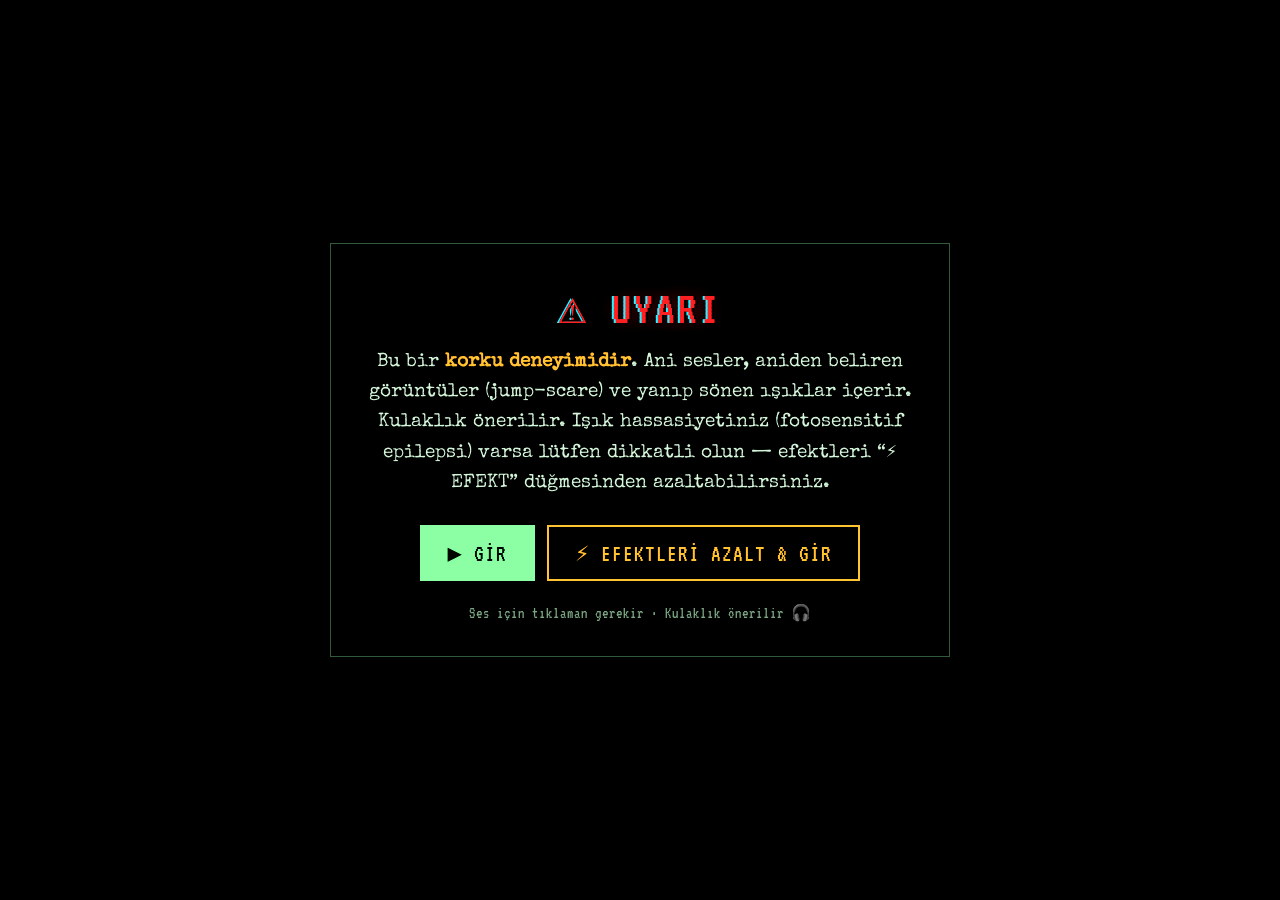
<file: index.html>
<!DOCTYPE html>
<html lang="tr">
<head>
<meta charset="UTF-8" />
<meta name="viewport" content="width=device-width, initial-scale=1.0, viewport-fit=cover" />
<title>YAYIN 08 — Analog Korku Oyunu</title>
<meta name="description" content="YAYIN 08 — tarayıcıda çalışan, VHS/CRT estetikli, seslendirmeli ve bulmacalı bir analog korku oyunu. Etiketsiz bir kaset buldun. Oynat. Kayıttan sağ çık." />
<meta name="theme-color" content="#050705" />
<meta name="color-scheme" content="dark" />
<meta name="author" content="YAYIN 08" />
<!-- Open Graph / sosyal paylaşım -->
<meta property="og:type" content="website" />
<meta property="og:title" content="YAYIN 08 — Analog Korku Oyunu" />
<meta property="og:description" content="Etiketsiz bir VHS kaseti buldun. Oynat. Kayıttan sağ çık. 8 bulmaca, dallanan hikaye, 13 son. TR/EN." />
<meta property="og:image" content="images/bg_attic.png" />
<meta name="twitter:card" content="summary_large_image" />
<link rel="icon" href="data:image/svg+xml,%3Csvg xmlns='http://www.w3.org/2000/svg' viewBox='0 0 64 64'%3E%3Crect width='64' height='64' fill='%23050705'/%3E%3Crect x='8' y='16' width='48' height='34' rx='4' fill='none' stroke='%238bff9e' stroke-width='3'/%3E%3Ccircle cx='24' cy='33' r='6' fill='none' stroke='%238bff9e' stroke-width='2.5'/%3E%3Ccircle cx='40' cy='33' r='6' fill='none' stroke='%238bff9e' stroke-width='2.5'/%3E%3Ctext x='32' y='60' font-family='monospace' font-size='11' fill='%23ffb642' text-anchor='middle'%3E08%3C/text%3E%3C/svg%3E" />
<link rel="preconnect" href="https://fonts.googleapis.com" />
<link rel="preconnect" href="https://fonts.gstatic.com" crossorigin />
<link href="https://fonts.googleapis.com/css2?family=VT323&family=Special+Elite&display=swap" rel="stylesheet" />
<link rel="stylesheet" href="style.css" />
</head>
<body>
  <div id="crt" class="booting">
    <!-- arka plan görsel -->
    <div id="bg"></div>
    <div id="screen-dim"></div>
    <div id="darkness"></div>

    <!-- CRT efekt katmanları -->
    <canvas id="static"></canvas>
    <div class="scanlines"></div>
    <div class="rgbshift"></div>
    <div class="vignette"></div>
    <div class="tracking"></div>

    <!-- VHS OSD -->
    <div class="osd">
      <span class="rec"><span class="dot"></span>REC</span>
      <span id="osd-time">SP 0:00:00</span>
      <span id="osd-ch">CH 08 &bull; PLAY &#9658;</span>
    </div>
    <div class="osd-date" id="osd-date">-- --- ----</div>

    <!-- kontroller -->
    <div class="controls" role="toolbar" aria-label="Oyun kontrolleri">
      <button type="button" class="ctrl-btn" id="bag-btn" title="Çanta (B)">&#127890; ÇANTA</button>
      <button type="button" class="ctrl-btn" id="vo-btn" title="Seslendirme aç/kapa">&#127908; SESLENDİRME</button>
      <button type="button" class="ctrl-btn" id="music-btn" title="Müzik aç/kapa">&#127925; MÜZİK</button>
      <button type="button" class="ctrl-btn" id="mute-btn" title="Sesi aç/kapa">&#128266; SES</button>
      <button type="button" class="ctrl-btn" id="safe-btn" title="Efektleri azalt (fotosensitivite)">&#9889; EFEKT</button>
      <button type="button" class="ctrl-btn" id="lang-btn" title="Dil / Language">&#127760; EN</button>
      <button type="button" class="ctrl-btn" id="restart-btn" title="Baştan başla">&#8635; BAŞA</button>
    </div>

    <!-- seslendirme çalar -->
    <audio id="vo-audio"></audio>

    <!-- oyun ekranı -->
    <main id="screen" aria-live="polite"></main>

    <!-- altyazı -->
    <div id="subtitle-bar" aria-live="polite"></div>

    <!-- envanter / birleştirme modalı -->
    <div id="bag-modal" class="bag-modal">
      <div class="bag-panel">
        <div class="bag-title">ÇANTA — eşya birleştir</div>
        <div class="bag-hint">İki eşya seç, sonra BİRLEŞTİR'e bas.</div>
        <div id="bag-grid" class="bag-grid"></div>
        <div id="bag-msg" class="bag-msg"></div>
        <div class="bag-actions">
          <button class="puzzle-btn" id="bag-combine">BİRLEŞTİR</button>
          <button class="puzzle-btn" id="bag-close">KAPAT</button>
        </div>
      </div>
    </div>

    <!-- jumpscare -->
    <div id="scare"></div>

    <!-- giriş / içerik uyarısı -->
    <div id="warning" class="warning-screen">
      <div class="warning-box">
        <div class="warning-title" id="warn-title">⚠ UYARI</div>
        <p class="warning-text" id="warn-body">
          Bu bir <strong>korku deneyimidir</strong>. Ani sesler, aniden beliren görüntüler
          (jump-scare) ve yanıp sönen ışıklar içerir. Kulaklık önerilir.
          Işık hassasiyetiniz (fotosensitif epilepsi) varsa lütfen dikkatli olun —
          efektleri “⚡ EFEKT” düğmesinden azaltabilirsiniz.
        </p>
        <div class="warning-actions">
          <button type="button" class="warn-btn" id="warn-start">▶ GİR</button>
          <button type="button" class="warn-btn ghost" id="warn-safe">⚡ EFEKTLERİ AZALT & GİR</button>
        </div>
        <div class="warning-foot" id="warn-foot">Ses için tıklaman gerekir · Kulaklık önerilir 🎧</div>
      </div>
    </div>
  </div>

  <script src="i18n.js"></script>
  <script src="game.js"></script>
</body>
</html>
</file>
<file: style.css>
:root{
  --green:#8bff9e;
  --amber:#ffb642;
  --dim:#3a5a41;
  --bg:#050705;
  --red:#ff2d2d;
}

*{box-sizing:border-box;}

html,body{
  margin:0;padding:0;height:100%;
  background:#000;
  color:var(--green);
  font-family:'VT323',monospace;
  overflow:hidden;
  cursor:default;
  user-select:none;
}

/* ---------- CRT konteyner ---------- */
#crt{
  position:fixed;inset:0;
  background:#030503;
  overflow:hidden;
  filter:contrast(1.12) brightness(1.04) saturate(1.08);
}
#crt.booting{animation:crtOn 1.6s ease-out;}

@keyframes crtOn{
  0%{transform:scale(1.3);filter:brightness(6) blur(8px);opacity:0;}
  18%{opacity:1;transform:scaleY(.02) scaleX(1.4);filter:brightness(8) blur(2px);}
  30%{transform:scaleY(1) scaleX(1);}
  45%{transform:scale(1);filter:brightness(1) blur(0);}
  100%{transform:scale(1);}
}

/* arka plan görsel katmanı */
#bg{
  position:absolute;inset:0;z-index:1;
  background-size:cover;background-position:center;
  opacity:0;transition:opacity .9s ease;
  filter:brightness(.55) saturate(.7);
  transform:scale(1.05);
}
#bg.show{opacity:1;}
#bg::after{ /* renk sızması / chromatic */
  content:"";position:absolute;inset:0;
  background:inherit;background-size:cover;background-position:center;
  mix-blend-mode:screen;opacity:.25;
  transform:translateX(2px);
  filter:hue-rotate(90deg);
}

/* karartma perdesi (metin okunurluğu) */
#screen-dim{
  position:absolute;inset:0;z-index:2;
  background:radial-gradient(ellipse at center, rgba(3,6,4,.55) 0%, rgba(2,3,2,.86) 78%, #000 100%);
}

/* karanlık tarama katmanı: fenerle aydınlatılır */
#darkness{
  position:absolute;inset:0;z-index:3;pointer-events:none;
  background:#000;opacity:0;transition:opacity .5s;
  --mx:50%;--my:50%;
}
#darkness.on{
  opacity:1;
  -webkit-mask-image:radial-gradient(circle 150px at var(--mx) var(--my), transparent 0%, transparent 40%, #000 100%);
  mask-image:radial-gradient(circle 150px at var(--mx) var(--my), transparent 0%, transparent 40%, #000 100%);
}
#crt.scanning{cursor:none;}

/* tarama çizgileri */
.scanlines{
  position:absolute;inset:0;z-index:6;pointer-events:none;
  background:linear-gradient(rgba(0,0,0,0) 50%, rgba(0,0,0,0.32) 51%);
  background-size:100% 4px;
  mix-blend-mode:multiply;
  animation:scanMove 8s linear infinite;
}
@keyframes scanMove{from{background-position:0 0;}to{background-position:0 100px;}}

/* RGB kayması katmanı */
.rgbshift{
  position:absolute;inset:0;z-index:6;pointer-events:none;
  mix-blend-mode:screen;opacity:.15;
  background:
    linear-gradient(90deg, rgba(255,0,0,.5), transparent 4px),
    linear-gradient(-90deg, rgba(0,140,255,.5), transparent 4px);
}

/* hareketli parlak bant */
#crt::after{
  content:"";position:absolute;inset:0;z-index:7;pointer-events:none;
  background:linear-gradient(rgba(255,255,255,0.05),rgba(255,255,255,0) 6%);
  height:44px;
  animation:roll 7s linear infinite;
  opacity:.5;
}
@keyframes roll{from{transform:translateY(-44px);}to{transform:translateY(100vh);}}

.vignette{
  position:absolute;inset:0;z-index:5;pointer-events:none;
  box-shadow:inset 0 0 180px 50px rgba(0,0,0,0.92);
  border-radius:24px;
}

/* tracking bozulması bandı */
.tracking{
  position:absolute;left:0;right:0;height:70px;z-index:8;pointer-events:none;
  background:repeating-linear-gradient(0deg,
    rgba(255,255,255,.04) 0px,
    rgba(255,255,255,.12) 2px,
    rgba(0,0,0,.06) 3px,
    rgba(0,0,0,0) 6px);
  opacity:0;
  filter:blur(1px);
}
.tracking.show{animation:trackRun 1.1s steps(5) 1;}
@keyframes trackRun{
  0%{opacity:.85;top:-70px;}
  100%{opacity:.85;top:100%;}
}

#static{
  position:absolute;inset:0;z-index:4;pointer-events:none;
  width:100%;height:100%;opacity:.07;mix-blend-mode:screen;
}

/* ---------- OSD ---------- */
.osd{
  position:absolute;top:22px;left:28px;right:28px;z-index:9;
  display:flex;justify-content:space-between;align-items:center;
  font-size:26px;letter-spacing:2px;color:#fff;
  text-shadow:0 0 8px rgba(255,255,255,.6);pointer-events:none;
}
.rec{display:flex;align-items:center;gap:8px;color:#fff;}
.rec .dot{
  width:14px;height:14px;border-radius:50%;background:var(--red);
  box-shadow:0 0 12px var(--red);animation:blink 1s steps(2) infinite;
}
@keyframes blink{50%{opacity:0;}}
.osd-date{
  position:absolute;bottom:26px;left:28px;z-index:9;
  font-size:26px;color:#fff;letter-spacing:2px;
  text-shadow:0 0 8px rgba(255,255,255,.6);pointer-events:none;
}

/* ---------- Ekran içeriği ---------- */
#screen{
  position:absolute;inset:0;z-index:3;
  display:flex;flex-direction:column;justify-content:center;align-items:center;
  padding:9vh 8vw;
  text-align:center;
}

.frame{
  max-width:840px;width:100%;
  animation:fadeIn .8s ease;
}
@keyframes fadeIn{from{opacity:0;transform:translateY(10px);}to{opacity:1;transform:none;}}

h1.title{
  font-family:'VT323',monospace;
  font-size:clamp(46px,9vw,120px);
  margin:0 0 10px;line-height:.9;
  color:var(--green);
  text-shadow:3px 0 var(--red),-3px 0 #2de1ff, 0 0 24px rgba(139,255,158,.5);
  animation:glitchText 3.5s infinite;
}
@keyframes glitchText{
  0%,92%,100%{transform:none;text-shadow:3px 0 var(--red),-3px 0 #2de1ff, 0 0 24px rgba(139,255,158,.5);}
  93%{transform:translate(-3px,1px);text-shadow:-4px 0 var(--red),4px 0 #2de1ff;}
  95%{transform:translate(4px,-2px);}
  97%{transform:translate(-2px,2px);text-shadow:5px 0 var(--red),-5px 0 #2de1ff;}
}

.subtitle{
  font-family:'Special Elite',serif;
  font-size:clamp(14px,2.2vw,22px);
  color:var(--amber);letter-spacing:1px;margin-bottom:32px;opacity:.9;
}

.story{
  font-size:clamp(20px,3.1vw,29px);
  line-height:1.5;color:#e2ffe8;margin-bottom:14px;min-height:1.2em;
  text-shadow:0 0 6px rgba(139,255,158,.25), 0 2px 8px rgba(0,0,0,.9);
}

.prompt{
  color:var(--amber);font-size:clamp(16px,2.4vw,24px);
  margin:24px 0 18px;letter-spacing:1px;opacity:.9;
  text-shadow:0 2px 8px rgba(0,0,0,.9);
}

/* seçenekler */
.choices{display:flex;flex-direction:column;gap:13px;align-items:center;width:100%;}
.choice{
  font-family:'VT323',monospace;
  font-size:clamp(18px,2.7vw,27px);
  color:var(--green);
  background:rgba(6,16,9,.72);
  border:2px solid var(--dim);
  padding:11px 26px;min-width:min(580px,90%);
  cursor:pointer;letter-spacing:1px;
  transition:all .12s;
  text-shadow:0 0 6px rgba(139,255,158,.3);
  backdrop-filter:blur(1px);
}
.choice .key{color:var(--amber);opacity:.7;margin-right:8px;}
.choice:before{content:"> ";opacity:.6;}
.choice:hover,.choice.sel{
  background:var(--green);color:#04120a;
  border-color:var(--green);
  box-shadow:0 0 24px rgba(139,255,158,.6);
  transform:translateX(4px);
}
.choice:hover .key,.choice.sel .key{color:#04120a;}
.choice:hover:before,.choice.sel:before{content:"\25B6 ";}
.choice.danger:hover{background:var(--red);border-color:var(--red);box-shadow:0 0 24px rgba(255,45,45,.6);color:#fff;}

/* özel durum stilleri */
.ending .story{color:#fff;font-size:clamp(22px,3.6vw,36px);}
.death h1.title{color:var(--red);text-shadow:3px 0 #000,-3px 0 #2de1ff,0 0 30px var(--red);}
.win h1.title{color:var(--amber);text-shadow:3px 0 var(--red),-3px 0 #2de1ff;}

.hint{
  margin-top:30px;font-size:16px;color:#4d7a56;letter-spacing:2px;
}
.blink-cursor::after{content:"_";animation:blink 1s steps(2) infinite;}

/* ---------- HUD ---------- */
.hud{
  position:absolute;bottom:22px;right:28px;z-index:9;
  font-size:22px;color:var(--amber);letter-spacing:1px;text-align:right;
  text-shadow:0 0 8px rgba(255,182,66,.5);pointer-events:none;
  line-height:1.35;
}
.hud .lbl{color:#7a5a2a;font-size:15px;}
.hud .inv{color:var(--green);font-size:18px;}
.hud .empty{color:#3a5a41;}

/* akıl sağlığı düşükken ekran nabzı */
#crt.lowsanity #screen-dim{
  animation:sanityPulse 2.4s ease-in-out infinite;
}
@keyframes sanityPulse{
  0%,100%{box-shadow:inset 0 0 0 0 rgba(255,0,0,0);}
  50%{box-shadow:inset 0 0 220px 60px rgba(120,0,0,.45);}
}

/* ---------- Altyazı ---------- */
#subtitle-bar{
  position:absolute;bottom:74px;left:50%;transform:translateX(-50%);
  z-index:10;max-width:80%;text-align:center;
  font-family:'Special Elite',serif;
  font-size:clamp(16px,2.4vw,24px);
  color:#fff;background:rgba(0,0,0,.55);
  padding:6px 18px;border-radius:2px;
  text-shadow:0 2px 6px #000;letter-spacing:.5px;
  opacity:0;transition:opacity .25s;pointer-events:none;
  border-left:3px solid var(--amber);
}
#subtitle-bar.show{opacity:1;}
#subtitle-bar.entity{border-left-color:var(--red);color:#ffd7d7;font-style:italic;}

/* ---------- Son galerisi / başarımlar ---------- */
.gallery{
  display:flex;flex-wrap:wrap;gap:10px;justify-content:center;
  margin:6px 0 4px;max-width:760px;
}
.badge{
  font-family:'VT323',monospace;font-size:16px;letter-spacing:1px;
  border:1px solid var(--dim);padding:4px 12px;color:#4d7a56;
  background:rgba(6,16,9,.5);
}
.badge.got{color:var(--amber);border-color:var(--amber);text-shadow:0 0 8px rgba(255,182,66,.4);}
.progress-line{color:var(--amber);font-size:18px;margin:2px 0 8px;letter-spacing:2px;}
.stats-line{color:#7a9a80;font-size:15px;margin:0 0 10px;letter-spacing:1px;}

/* zorluk seçici */
.diff-row{display:flex;gap:10px;justify-content:center;margin:4px 0 14px;flex-wrap:wrap;}
.diff-btn{
  font-family:'VT323',monospace;font-size:17px;letter-spacing:1px;
  border:1px solid var(--dim);padding:5px 16px;color:#7a9a80;cursor:pointer;
  background:rgba(6,16,9,.6);transition:all .12s;
}
.diff-btn:hover{border-color:var(--amber);color:var(--amber);}
.diff-btn.active{background:var(--amber);color:#04120a;border-color:var(--amber);box-shadow:0 0 14px rgba(255,182,66,.4);}
.diff-btn.nm.active{background:var(--red);border-color:var(--red);color:#fff;box-shadow:0 0 14px rgba(255,45,45,.5);}
.diff-note{color:#5a7a60;font-size:14px;margin-bottom:14px;letter-spacing:1px;}

/* başarım rozetleri (galeri) */
.ach-wrap{margin:6px 0 4px;}
.ach-line{color:var(--green);font-size:16px;letter-spacing:1px;margin-bottom:6px;}
.ach-grid{display:flex;flex-wrap:wrap;gap:6px;justify-content:center;max-width:760px;margin:0 auto;}
.ach-badge{font-size:14px;border:1px solid var(--dim);padding:3px 9px;color:#4d7a56;background:rgba(6,16,9,.5);letter-spacing:.5px;}
.ach-badge.got{color:var(--green);border-color:var(--green);text-shadow:0 0 6px rgba(139,255,158,.35);}

/* başarım açılır bildirimi */
.ach-toast{
  position:absolute;top:100px;left:50%;transform:translate(-50%,-24px);
  z-index:22;display:flex;align-items:center;gap:14px;
  background:rgba(6,16,9,.96);border:2px solid var(--amber);
  padding:12px 22px 12px 16px;min-width:280px;
  box-shadow:0 0 30px rgba(255,182,66,.35);
  opacity:0;transition:all .5s cubic-bezier(.2,1,.3,1);pointer-events:none;
}
.ach-toast.show{opacity:1;transform:translate(-50%,0);}
.ach-toast .ach-ic{font-size:40px;filter:drop-shadow(0 0 8px var(--amber));}
.ach-toast .ach-h{color:var(--amber);font-size:14px;letter-spacing:3px;}
.ach-toast .ach-n{color:#fff;font-size:24px;line-height:1;margin:2px 0;font-family:'VT323',monospace;}
.ach-toast .ach-d{color:#9ab5a0;font-size:15px;}

/* voiceover aktif göstergesi */

/* voiceover aktif göstergesi */
.ctrl-btn.on{background:var(--amber);color:#000;border-color:var(--amber);}

/* ---------- Bulmaca arayüzü ---------- */
.puzzle{
  display:flex;flex-direction:column;align-items:center;gap:18px;
  margin:10px 0;width:100%;
}
.puzzle-msg{font-size:20px;color:var(--amber);min-height:1.2em;letter-spacing:1px;text-shadow:0 2px 6px #000;}
.puzzle-msg.err{color:var(--red);animation:shakeX .3s;}
.puzzle-msg.ok{color:var(--green);}
@keyframes shakeX{0%,100%{transform:translateX(0);}25%{transform:translateX(-6px);}75%{transform:translateX(6px);}}

/* şifreli kilit */
.dials{display:flex;gap:14px;justify-content:center;}
.dial{
  display:flex;flex-direction:column;align-items:center;gap:4px;
  background:rgba(6,16,9,.7);border:2px solid var(--dim);padding:6px 4px;
}
.dial button{
  background:none;border:none;color:var(--green);font-family:'VT323',monospace;
  font-size:26px;cursor:pointer;line-height:.7;padding:2px 10px;
}
.dial button:hover{color:var(--amber);}
.dial .num{font-size:48px;color:#fff;text-shadow:0 0 12px rgba(139,255,158,.6);min-width:40px;text-align:center;}

/* sembol / buton ızgarası */
.sym-grid{display:grid;grid-template-columns:repeat(4,1fr);gap:12px;max-width:420px;}
.sym{
  font-size:34px;background:rgba(6,16,9,.7);border:2px solid var(--dim);
  color:var(--green);cursor:pointer;padding:14px 0;transition:all .12s;
}
.sym:hover{background:var(--dim);color:#000;}
.sym.picked{background:var(--amber);color:#000;border-color:var(--amber);box-shadow:0 0 18px rgba(255,182,66,.5);}
.seq-display{font-size:32px;letter-spacing:10px;color:#fff;min-height:40px;text-shadow:0 0 10px rgba(139,255,158,.5);}

/* sinyal ayarlama (slider) */
.tuner{display:flex;flex-direction:column;align-items:center;gap:10px;width:min(460px,90%);}
.tuner input[type=range]{width:100%;accent-color:var(--green);height:26px;cursor:pointer;}
.tuner .bar{
  width:100%;height:22px;border:1px solid var(--dim);position:relative;overflow:hidden;
  background:repeating-linear-gradient(90deg,#0a1a0e,#0a1a0e 6px,#06110a 6px,#06110a 12px);
}
.tuner .fill{position:absolute;top:0;left:50%;transform:translateX(-50%);height:100%;background:var(--green);width:4px;box-shadow:0 0 16px var(--green);transition:opacity .1s;}
.tuner .lock{color:var(--amber);font-size:20px;}

/* kaset sıralama */
/* hafıza bulmacası: 3x3 TV ızgarası */
.mem-grid{display:grid;grid-template-columns:repeat(3,1fr);gap:10px;max-width:340px;margin:0 auto;}
.mem-cell{
  aspect-ratio:4/3;background:rgba(10,14,12,.9);border:2px solid var(--dim);cursor:pointer;
  background-image:repeating-linear-gradient(0deg,rgba(255,255,255,.03) 0,rgba(255,255,255,.03) 1px,transparent 1px,transparent 3px);
  transition:all .08s;position:relative;
}
.mem-cell:hover{border-color:#5a7a60;}
.mem-cell.lit{background:var(--green);border-color:#fff;box-shadow:0 0 26px rgba(139,255,158,.8);}
.mem-cell::after{content:"";position:absolute;inset:0;background:radial-gradient(circle,rgba(255,255,255,.08),transparent 70%);}

.tape-row{display:flex;gap:10px;justify-content:center;flex-wrap:wrap;}
.tapecard{
  width:82px;height:104px;background:rgba(10,22,12,.9);border:2px solid var(--dim);
  color:var(--green);cursor:pointer;display:flex;flex-direction:column;align-items:center;justify-content:center;
  font-family:'VT323',monospace;transition:all .12s;position:relative;
}
.tapecard:hover{border-color:var(--amber);transform:translateY(-4px);}
.tapecard.sel{border-color:var(--amber);box-shadow:0 0 18px rgba(255,182,66,.5);}
.tapecard .tnum{font-size:40px;color:#fff;}
.tapecard .tlbl{font-size:13px;color:#7a9a80;}
.tapecard .ord{position:absolute;top:2px;left:4px;font-size:16px;color:var(--amber);}

.puzzle-btn{
  font-family:'VT323',monospace;font-size:22px;color:var(--green);
  background:rgba(6,16,9,.7);border:2px solid var(--dim);padding:8px 26px;cursor:pointer;letter-spacing:1px;
}
.puzzle-btn:hover{background:var(--green);color:#000;box-shadow:0 0 18px rgba(139,255,158,.5);}
.attempts{font-size:16px;color:#7a5a2a;letter-spacing:2px;}

/* kablo birleştirme */
.wire-board{position:relative;display:flex;justify-content:space-between;width:min(420px,90%);min-height:230px;padding:8px 4px;background:rgba(6,16,9,.55);border:2px solid var(--dim);}
.wire-col{display:flex;flex-direction:column;justify-content:space-around;gap:12px;z-index:2;}
.wire-node{
  width:30px;height:30px;border-radius:50%;border:3px solid #000;cursor:pointer;
  background:var(--wc);box-shadow:0 0 8px var(--wc),inset 0 0 6px rgba(0,0,0,.6);transition:transform .1s;
}
.wire-node:hover{transform:scale(1.18);}
.wire-node.sel{outline:3px solid #fff;outline-offset:2px;transform:scale(1.2);}
.wire-node.wired{cursor:default;box-shadow:0 0 16px var(--wc);}
.wire-node.bad{animation:shakeX .3s;}
.wire-svg{position:absolute;inset:0;width:100%;height:100%;pointer-events:none;z-index:1;}

/* şifre çözücü halka */
.cipher-disp{
  font-size:34px;letter-spacing:10px;color:#fff;min-height:44px;
  text-shadow:0 0 12px rgba(139,255,158,.5);background:rgba(6,16,9,.6);
  border:2px solid var(--dim);padding:8px 20px;font-family:'VT323',monospace;
}
.cipher-ring{display:flex;align-items:center;gap:16px;}
.cipher-arrow{font-size:26px;padding:6px 18px;}
.cipher-knob{
  width:64px;height:64px;border-radius:50%;border:3px solid var(--amber);
  display:flex;align-items:center;justify-content:center;font-size:26px;color:var(--amber);
  background:radial-gradient(circle,#1a1206,#06110a);box-shadow:0 0 16px rgba(255,182,66,.4),inset 0 0 10px rgba(0,0,0,.7);
}

/* kayan parça bulmacası */
.slide-grid{
  display:grid;grid-template-columns:repeat(var(--n),1fr);gap:3px;
  width:min(300px,80vw);aspect-ratio:1/1;background:#000;border:2px solid var(--dim);padding:3px;
}
.slide-cell{
  position:relative;background-color:#0a1a0e;cursor:pointer;overflow:hidden;
  background-repeat:no-repeat;filter:saturate(.7) brightness(.95);transition:filter .1s;
}
.slide-cell:hover:not(.blank){filter:saturate(1) brightness(1.15);}
.slide-cell.blank{background:#000;cursor:default;box-shadow:inset 0 0 20px rgba(0,0,0,.9);}
.slide-tag{position:absolute;top:2px;left:4px;font-size:14px;color:var(--amber);text-shadow:0 0 4px #000;font-family:'VT323',monospace;}

/* clue overlay küçük görsel */
.clue-img{
  width:min(360px,80%);border:2px solid var(--dim);margin:4px auto;display:block;
  filter:brightness(.85) saturate(.8);
}

/* ---------- Çanta / birleştirme modalı ---------- */
.bag-modal{
  position:absolute;inset:0;z-index:18;display:none;
  align-items:center;justify-content:center;
  background:rgba(2,4,3,.82);backdrop-filter:blur(2px);
}
.bag-modal.show{display:flex;animation:fadeIn .25s;}
.bag-panel{
  background:rgba(6,16,9,.96);border:2px solid var(--dim);
  padding:22px 26px;max-width:620px;width:92%;text-align:center;
  box-shadow:0 0 40px rgba(0,0,0,.7);
}
.bag-title{font-size:30px;color:var(--amber);letter-spacing:2px;text-shadow:0 0 10px rgba(255,182,66,.4);}
.bag-hint{font-size:16px;color:#7a9a80;margin:4px 0 16px;letter-spacing:1px;}
.bag-grid{display:grid;grid-template-columns:repeat(auto-fit,minmax(120px,1fr));gap:12px;margin-bottom:14px;}
.bag-item{
  background:rgba(10,22,12,.9);border:2px solid var(--dim);color:var(--green);
  padding:14px 8px;cursor:pointer;font-family:'VT323',monospace;transition:all .12s;
}
.bag-item:hover{border-color:var(--amber);}
.bag-item.sel{border-color:var(--amber);background:rgba(255,182,66,.14);box-shadow:0 0 16px rgba(255,182,66,.4);}
.bag-item .ic{font-size:38px;display:block;line-height:1;margin-bottom:6px;}
.bag-item .nm{font-size:16px;letter-spacing:.5px;}
.bag-empty{color:#3a5a41;font-size:20px;padding:20px;}
.bag-msg{min-height:1.3em;font-size:20px;color:var(--green);margin:6px 0 14px;letter-spacing:1px;}
.bag-msg.err{color:var(--red);}
.bag-actions{display:flex;gap:12px;justify-content:center;}

/* ---------- Jumpscare ---------- */
#scare{
  position:absolute;inset:0;z-index:20;pointer-events:none;
  opacity:0;background:#000;
  display:flex;justify-content:center;align-items:center;
  background-size:cover;background-position:center;
}
#scare.fire{animation:scareShake .07s infinite;opacity:1;}
@keyframes scareShake{
  0%{transform:translate(4px,-3px) scale(1.08);}
  25%{transform:translate(-5px,4px) scale(1.05);}
  50%{transform:translate(4px,3px) scale(1.1);}
  75%{transform:translate(-4px,-4px) scale(1.06);}
  100%{transform:translate(3px,2px) scale(1.08);}
}
#scare .glyph{
  font-size:min(58vw,58vh);color:var(--red);
  text-shadow:0 0 40px var(--red);
}

/* glitch tüm ekran */
#crt.glitch{animation:screenGlitch .3s steps(2) 4;}
@keyframes screenGlitch{
  0%{transform:translate(0);filter:hue-rotate(0);}
  25%{transform:translate(-7px,2px) skewX(3deg);filter:hue-rotate(40deg) saturate(2);}
  50%{transform:translate(6px,-3px) skewX(-2deg);}
  75%{transform:translate(-3px,1px);filter:hue-rotate(-30deg);}
  100%{transform:translate(0);}
}

/* menü/kontrol düğmeleri */
.controls{
  position:absolute;top:58px;right:22px;z-index:12;display:flex;gap:7px;flex-wrap:wrap;justify-content:flex-end;max-width:60vw;
}
.ctrl-btn{
  background:rgba(0,0,0,.45);border:1px solid var(--dim);color:var(--green);
  font-family:'VT323',monospace;font-size:17px;padding:4px 11px;cursor:pointer;
  letter-spacing:1px;-webkit-tap-highlight-color:transparent;touch-action:manipulation;
}
.ctrl-btn:hover{background:var(--dim);color:#000;}
.ctrl-btn.off{opacity:.5;}

/* dokunmatik: highlight kaldır, kaydırmayı engelle */
*{-webkit-tap-highlight-color:transparent;}
.choice,.sym,.tapecard,.dial button,.puzzle-btn,.bag-item,.wire-node,.slide-cell,.mem-cell,.cipher-arrow{touch-action:manipulation;}

/* ---------- Mobil / küçük ekran ---------- */
@media (max-width:760px){
  .osd,.osd-date{font-size:20px;}
  .osd{top:14px;left:14px;right:14px;}
  .controls{top:46px;right:12px;left:12px;max-width:none;justify-content:center;}
  .ctrl-btn{font-size:16px;padding:6px 10px;}
  #screen{padding:15vh 5vw 12vh;justify-content:flex-start;overflow-y:auto;}
  h1.title{font-size:clamp(40px,13vw,80px);}
  .story{font-size:clamp(18px,4.6vw,26px);}
  .choice{font-size:clamp(17px,4.6vw,24px);min-width:96%;padding:14px 18px;}
  .hud{font-size:16px;bottom:12px;right:12px;left:12px;text-align:center;display:flex;justify-content:space-around;gap:10px;}
  #subtitle-bar{bottom:96px;font-size:clamp(15px,4vw,20px);max-width:92%;}
  .sym-grid{grid-template-columns:repeat(4,1fr);gap:8px;max-width:100%;}
  .sym{font-size:28px;padding:16px 0;}
  .dial .num{font-size:40px;}
  .dial button{font-size:30px;padding:8px 16px;}
  .wire-node{width:34px;height:34px;}
  .cipher-disp{font-size:28px;letter-spacing:7px;padding:8px 12px;}
  .cipher-knob{width:56px;height:56px;font-size:22px;}
  .slide-grid{width:min(280px,86vw);}
  .tapecard{width:64px;height:86px;}
  .tapecard .tnum{font-size:32px;}
  .gallery{gap:6px;}
  .badge{font-size:14px;padding:3px 8px;}
}
@media (max-width:760px) and (orientation:landscape){
  #screen{padding:9vh 5vw;}
  .hud{font-size:14px;}
}

/* =====================================================================
   v10 — KALİTE CİLASI
   Giriş uyarı ekranı, erişilebilirlik, "efektleri azalt" modu, bloom
   ===================================================================== */

/* ---- giriş / içerik uyarı ekranı ---- */
.warning-screen{
  position:absolute;inset:0;z-index:60;display:flex;align-items:center;justify-content:center;
  background:radial-gradient(ellipse at center,#0a120c 0%,#020402 80%);
  padding:24px;text-align:center;animation:warnIn .5s ease-out;
}
.warning-screen.hide{opacity:0;pointer-events:none;transition:opacity .6s;}
@keyframes warnIn{from{opacity:0;}to{opacity:1;}}
.warning-box{max-width:620px;border:1px solid var(--dim);background:rgba(3,7,4,.7);
  padding:34px 30px;box-shadow:0 0 60px rgba(0,0,0,.8),inset 0 0 40px rgba(0,0,0,.5);}
.warning-title{font-size:clamp(30px,7vw,48px);color:var(--red);letter-spacing:3px;
  text-shadow:2px 0 #000,-2px 0 #2de1ff,0 0 26px rgba(255,45,45,.6);margin-bottom:14px;}
.warning-text{font-family:'Special Elite',monospace;font-size:clamp(15px,3.4vw,19px);
  line-height:1.6;color:#c7e0cc;margin:0 auto 26px;max-width:52ch;}
.warning-text strong{color:var(--amber);}
.warning-actions{display:flex;gap:12px;flex-wrap:wrap;justify-content:center;}
.warn-btn{font-family:'VT323',monospace;font-size:clamp(19px,4.5vw,24px);letter-spacing:1px;
  color:#04120a;background:var(--green);border:2px solid var(--green);padding:12px 26px;cursor:pointer;
  transition:transform .1s,box-shadow .15s;-webkit-tap-highlight-color:transparent;}
.warn-btn:hover{box-shadow:0 0 24px rgba(139,255,158,.6);transform:translateY(-2px);}
.warn-btn.ghost{background:transparent;color:var(--amber);border-color:var(--amber);}
.warn-btn.ghost:hover{box-shadow:0 0 24px rgba(255,182,66,.45);}
.warning-foot{margin-top:22px;font-size:16px;color:#7a9a80;letter-spacing:1px;}

/* ---- ekran bloom / cam parlaması (kalite hissi) ---- */
#crt::after{
  content:"";position:absolute;inset:0;z-index:9;pointer-events:none;
  background:radial-gradient(ellipse at 50% 42%,rgba(139,255,158,.05),transparent 55%);
  mix-blend-mode:screen;
}

/* ---- erişilebilirlik: klavye odak halkası ---- */
:focus-visible{outline:2px solid var(--amber);outline-offset:2px;}
.choice:focus-visible{outline:2px solid var(--amber);outline-offset:-2px;background:rgba(255,182,66,.12);}

/* ---- "efektleri azalt" (safe) modu ---- */
.safe .rgbshift,
.safe #bg::after{display:none;}
.safe .scanlines{opacity:.35;}
.safe .tracking.show{animation:none;opacity:0;}
.safe #crt.glitch{animation:none;}
.safe #scare.fire{animation:none;}
.safe #scare .glyph{text-shadow:0 0 20px var(--red);}
.safe #crt{filter:contrast(1.05) brightness(1.02);}
.safe #crt::after{display:none;}
#crt.safe.booting{animation:none;}

/* ---- prefers-reduced-motion: hareketi kısıtla ---- */
@media (prefers-reduced-motion:reduce){
  .rgbshift{display:none;}
  .scanlines{animation:none;}
  #crt.booting{animation:crtOnSoft .6s ease-out;}
  .frame{animation:none;}
  h1.title{animation:none;}
}
@keyframes crtOnSoft{from{opacity:0;}to{opacity:1;}}

/* =====================================================================
   v11 — GİZLİ KOLEKSİYON: KAYIP FRAGMANLAR + SÜRE
   ===================================================================== */

/* odada saklı tıklanabilir iz (hafif belli olur, yanıp söner) */
.frag-spot{
  position:absolute;z-index:14;width:26px;height:26px;padding:0;border-radius:50%;
  background:radial-gradient(circle,rgba(255,182,66,.55),rgba(255,182,66,.06) 70%,transparent);
  border:1px solid rgba(255,182,66,.35);cursor:pointer;
  animation:fragPulse 2.4s ease-in-out infinite;-webkit-tap-highlight-color:transparent;
}
.frag-spot:hover{background:radial-gradient(circle,rgba(255,182,66,.85),rgba(255,182,66,.12) 70%,transparent);
  box-shadow:0 0 18px rgba(255,182,66,.6);}
@keyframes fragPulse{0%,100%{opacity:.25;transform:scale(.85);}50%{opacity:.7;transform:scale(1.05);}}
.safe .frag-spot{animation:none;opacity:.45;}

/* fragman okuma modalı */
.frag-modal{
  position:absolute;inset:0;z-index:40;display:flex;align-items:center;justify-content:center;
  background:rgba(2,4,2,.82);padding:24px;
}
.frag-modal.show{animation:fadeIn .25s;}
.frag-panel{
  max-width:520px;border:1px solid var(--amber);background:rgba(6,12,7,.95);
  padding:26px 24px;box-shadow:0 0 50px rgba(0,0,0,.8),inset 0 0 30px rgba(0,0,0,.5);text-align:center;
}
.frag-title{font-size:clamp(20px,5vw,28px);color:var(--amber);letter-spacing:2px;margin-bottom:14px;
  text-shadow:0 0 12px rgba(255,182,66,.4);}
.frag-text{font-family:'Special Elite',monospace;font-size:clamp(15px,3.4vw,19px);line-height:1.6;
  color:#d8ecdc;margin:0 auto 22px;max-width:46ch;font-style:italic;}
.frag-close{margin:0 auto;}

/* galeri: fragman rozetleri */
.frag-badge{font-size:14px;border:1px solid var(--dim);padding:3px 9px;color:#4d7a56;
  background:rgba(6,16,9,.5);letter-spacing:.5px;}
.frag-badge.got{color:var(--amber);border-color:var(--amber);cursor:pointer;
  text-shadow:0 0 6px rgba(255,182,66,.3);}
.frag-badge.got:hover{background:rgba(255,182,66,.12);}

/* =====================================================================
   v12 — RUH TAHTASI (OUIJA) BULMACASI
   ===================================================================== */
.ouija{display:flex;flex-direction:column;align-items:center;gap:12px;width:100%;}
.ouija-disp{font-family:'Special Elite',monospace;font-size:clamp(20px,6vw,30px);
  letter-spacing:8px;color:var(--amber);text-shadow:0 0 14px rgba(255,182,66,.5);
  min-height:1.2em;padding:4px 10px;border-bottom:1px solid rgba(255,182,66,.3);}
.ouija-letters{position:relative;display:flex;flex-wrap:wrap;justify-content:center;
  gap:5px;max-width:520px;padding:14px;border:1px solid rgba(180,150,90,.35);
  background:radial-gradient(ellipse at 50% 30%,rgba(40,30,14,.6),rgba(4,6,4,.85));
  border-radius:10px;box-shadow:inset 0 0 40px rgba(0,0,0,.7);}
.ouija-key{width:38px;height:40px;font-family:'Special Elite',monospace;font-size:19px;
  color:#c9b98a;background:rgba(20,16,8,.6);border:1px solid rgba(150,125,70,.3);
  border-radius:5px;cursor:pointer;transition:all .15s;-webkit-tap-highlight-color:transparent;}
.ouija-key:hover{color:#fff;border-color:var(--amber);background:rgba(60,44,16,.7);
  box-shadow:0 0 12px rgba(255,182,66,.4);}
.ouija-key.chan{color:var(--amber);border-color:var(--amber);
  text-shadow:0 0 10px rgba(255,182,66,.7);background:rgba(70,50,18,.8);}
.planchette{position:absolute;left:50%;top:50%;width:44px;height:44px;
  transform:translate(-50%,-50%);display:flex;align-items:center;justify-content:center;
  font-size:34px;color:rgba(230,215,255,.9);pointer-events:none;opacity:0;
  transition:left .55s cubic-bezier(.5,.1,.3,1),top .55s cubic-bezier(.5,.1,.3,1),opacity .3s;
  text-shadow:0 0 20px rgba(190,150,255,.9),0 0 40px rgba(120,80,200,.6);z-index:3;
  filter:drop-shadow(0 0 6px rgba(160,120,240,.7));}
.planchette.show{opacity:.92;}
.planchette.locked{animation:planchLock 1s ease-in-out infinite;color:#fff;}
@keyframes planchLock{0%,100%{transform:translate(-50%,-50%) scale(1);}
  50%{transform:translate(-50%,-50%) scale(1.15);}}
.safe .planchette{transition:left .2s,top .2s,opacity .2s;text-shadow:0 0 6px rgba(190,150,255,.5);}

/* =====================================================================
   v12 — YAŞAYAN EV: kenar gölgeleri + fısıltı yazıları
   ===================================================================== */
.edge-shadow{position:absolute;top:0;bottom:0;width:34%;z-index:13;pointer-events:none;
  opacity:0;mix-blend-mode:multiply;}
.edge-shadow.left{left:0;background:linear-gradient(90deg,rgba(0,0,0,.92),rgba(0,0,0,.4) 55%,transparent);
  animation:edgeLeft 2.6s ease-in-out forwards;}
.edge-shadow.right{right:0;background:linear-gradient(270deg,rgba(0,0,0,.92),rgba(0,0,0,.4) 55%,transparent);
  animation:edgeRight 2.6s ease-in-out forwards;}
@keyframes edgeLeft{0%{opacity:0;transform:translateX(-30%);}
  30%{opacity:.85;}70%{opacity:.85;transform:translateX(6%);}100%{opacity:0;transform:translateX(-30%);}}
@keyframes edgeRight{0%{opacity:0;transform:translateX(30%);}
  30%{opacity:.85;}70%{opacity:.85;transform:translateX(-6%);}100%{opacity:0;transform:translateX(30%);}}
.whisper-text{position:absolute;z-index:15;pointer-events:none;
  font-family:'Special Elite',monospace;font-size:clamp(15px,3.6vw,22px);
  color:rgba(210,160,160,.8);letter-spacing:2px;white-space:nowrap;
  text-shadow:0 0 12px rgba(160,20,20,.6);animation:whisperFade 1.8s ease-in-out forwards;}
@keyframes whisperFade{0%{opacity:0;filter:blur(6px);}25%{opacity:.75;filter:blur(0);}
  70%{opacity:.6;}100%{opacity:0;filter:blur(4px);}}
.safe .edge-shadow,.safe .whisper-text{display:none;}
</file>
